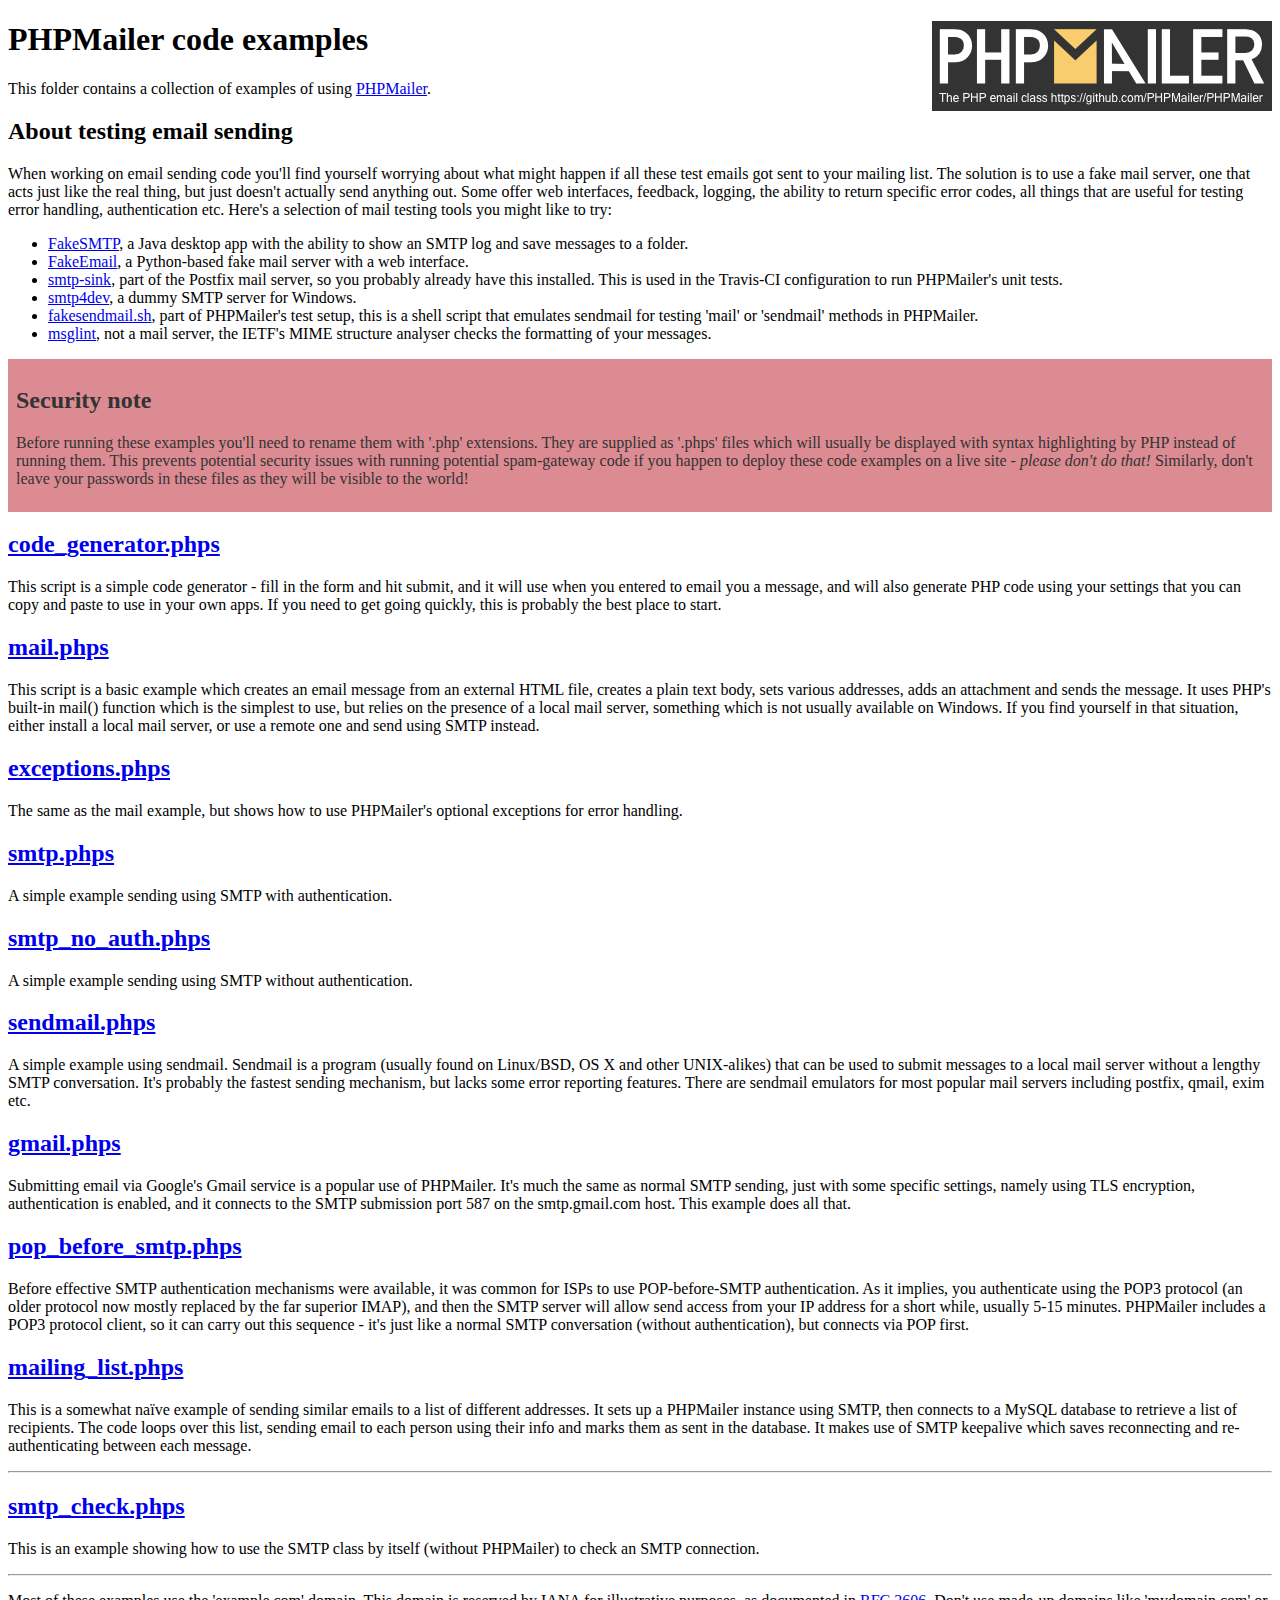
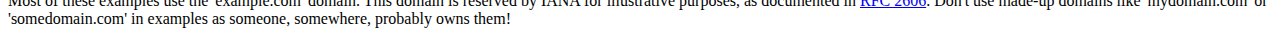
<file: PHPMailer-5.2-stable/PHPMailer-5.2-stable/examples/index.html>
<!DOCTYPE html>
<html>
<head>
	<meta charset="UTF-8">
	<title>PHPMailer Examples</title>
</head>
<body>
<h1>PHPMailer code examples<a href="https://github.com/PHPMailer/PHPMailer"><img src="images/phpmailer.png" style="float:right; border:0;" alt="PHPMailer logo"></a></h1>
<p>This folder contains a collection of examples of using <a href="https://github.com/PHPMailer/PHPMailer">PHPMailer</a>.</p>
<h2>About testing email sending</h2>
<p>When working on email sending code you'll find yourself worrying about what might happen if all these test emails got sent to your mailing list. The solution is to use a fake mail server, one that acts just like the real thing, but just doesn't actually send anything out. Some offer web interfaces, feedback, logging, the ability to return specific error codes, all things that are useful for testing error handling, authentication etc. Here's a selection of mail testing tools you might like to try:</p>
<ul>
  <li><a href="https://github.com/Nilhcem/FakeSMTP">FakeSMTP</a>, a Java desktop app with the ability to show an SMTP log and save messages to a folder. </li>
  <li><a href="https://github.com/isotoma/FakeEmail">FakeEmail</a>, a Python-based fake mail server with a web interface.</li>
  <li><a href="http://www.postfix.org/smtp-sink.1.html">smtp-sink</a>, part of the Postfix mail server, so you probably already have this installed. This is used in the Travis-CI configuration to run PHPMailer's unit tests.</li>
  <li><a href="http://smtp4dev.codeplex.com">smtp4dev</a>, a dummy SMTP server for Windows.</li>
  <li><a href="https://github.com/PHPMailer/PHPMailer/blob/master/test/fakesendmail.sh">fakesendmail.sh</a>, part of PHPMailer's test setup, this is a shell script that emulates sendmail for testing 'mail' or 'sendmail' methods in PHPMailer.</li>
  <li><a href="http://tools.ietf.org/tools/msglint/">msglint</a>, not a mail server, the IETF's MIME structure analyser checks the formatting of your messages.</li>
</ul>
<div style="padding: 8px; color: #333333; background-color: #dc8b92">
<h2>Security note</h2>
<p>Before running these examples you'll need to rename them with '.php' extensions. They are supplied as '.phps' files which will usually be displayed with syntax highlighting by PHP instead of running them. This prevents potential security issues with running potential spam-gateway code if you happen to deploy these code examples on a live site - <em>please don't do that!</em> Similarly, don't leave your passwords in these files as they will be visible to the world!</p>
</div>
<h2><a href="code_generator.phps">code_generator.phps</a></h2>
<p>This script is a simple code generator - fill in the form and hit submit, and it will use when you entered to email you a message, and will also generate PHP code using your settings that you can copy and paste to use in your own apps. If you need to get going quickly, this is probably the best place to start.</p>
<h2><a href="mail.phps">mail.phps</a></h2>
<p>This script is a basic example which creates an email message from an external HTML file, creates a plain text body, sets various addresses, adds an attachment and sends the message. It uses PHP's built-in mail() function which is the simplest to use, but relies on the presence of a local mail server, something which is not usually available on Windows. If you find yourself in that situation, either install a local mail server, or use a remote one and send using SMTP instead.</p>
<h2><a href="exceptions.phps">exceptions.phps</a></h2>
<p>The same as the mail example, but shows how to use PHPMailer's optional exceptions for error handling.</p>
<h2><a href="smtp.phps">smtp.phps</a></h2>
<p>A simple example sending using SMTP with authentication.</p>
<h2><a href="smtp_no_auth.phps">smtp_no_auth.phps</a></h2>
<p>A simple example sending using SMTP without authentication.</p>
<h2><a href="sendmail.phps">sendmail.phps</a></h2>
<p>A simple example using sendmail. Sendmail is a program (usually found on Linux/BSD, OS X and other UNIX-alikes) that can be used to submit messages to a local mail server without a lengthy SMTP conversation. It's probably the fastest sending mechanism, but lacks some error reporting features. There are sendmail emulators for most popular mail servers including postfix, qmail, exim etc.</p>
<h2><a href="gmail.phps">gmail.phps</a></h2>
<p>Submitting email via Google's Gmail service is a popular use of PHPMailer. It's much the same as normal SMTP sending, just with some specific settings, namely using TLS encryption, authentication is enabled, and it connects to the SMTP submission port 587 on the smtp.gmail.com host. This example does all that.</p>
<h2><a href="pop_before_smtp.phps">pop_before_smtp.phps</a></h2>
<p>Before effective SMTP authentication mechanisms were available, it was common for ISPs to use POP-before-SMTP authentication. As it implies, you authenticate using the POP3 protocol (an older protocol now mostly replaced by the far superior IMAP), and then the SMTP server will allow send access from your IP address for a short while, usually 5-15 minutes. PHPMailer includes a POP3 protocol client, so it can carry out this sequence - it's just like a normal SMTP conversation (without authentication), but connects via POP first.</p>
<h2><a href="mailing_list.phps">mailing_list.phps</a></h2>
<p>This is a somewhat naïve example of sending similar emails to a list of different addresses. It sets up a PHPMailer instance using SMTP, then connects to a MySQL database to retrieve a list of recipients. The code loops over this list, sending email to each person using their info and marks them as sent in the database. It makes use of SMTP keepalive which saves reconnecting and re-authenticating between each message.</p>
<hr>
<h2><a href="smtp_check.phps">smtp_check.phps</a></h2>
<p>This is an example showing how to use the SMTP class by itself (without PHPMailer) to check an SMTP connection.</p>
<hr>
<p>Most of these examples use the 'example.com' domain. This domain is reserved by IANA for illustrative purposes, as documented in <a href="http://tools.ietf.org/html/rfc2606">RFC 2606</a>. Don't use made-up domains like 'mydomain.com' or 'somedomain.com' in examples as someone, somewhere, probably owns them!</p>
</body>
</html>
</file>
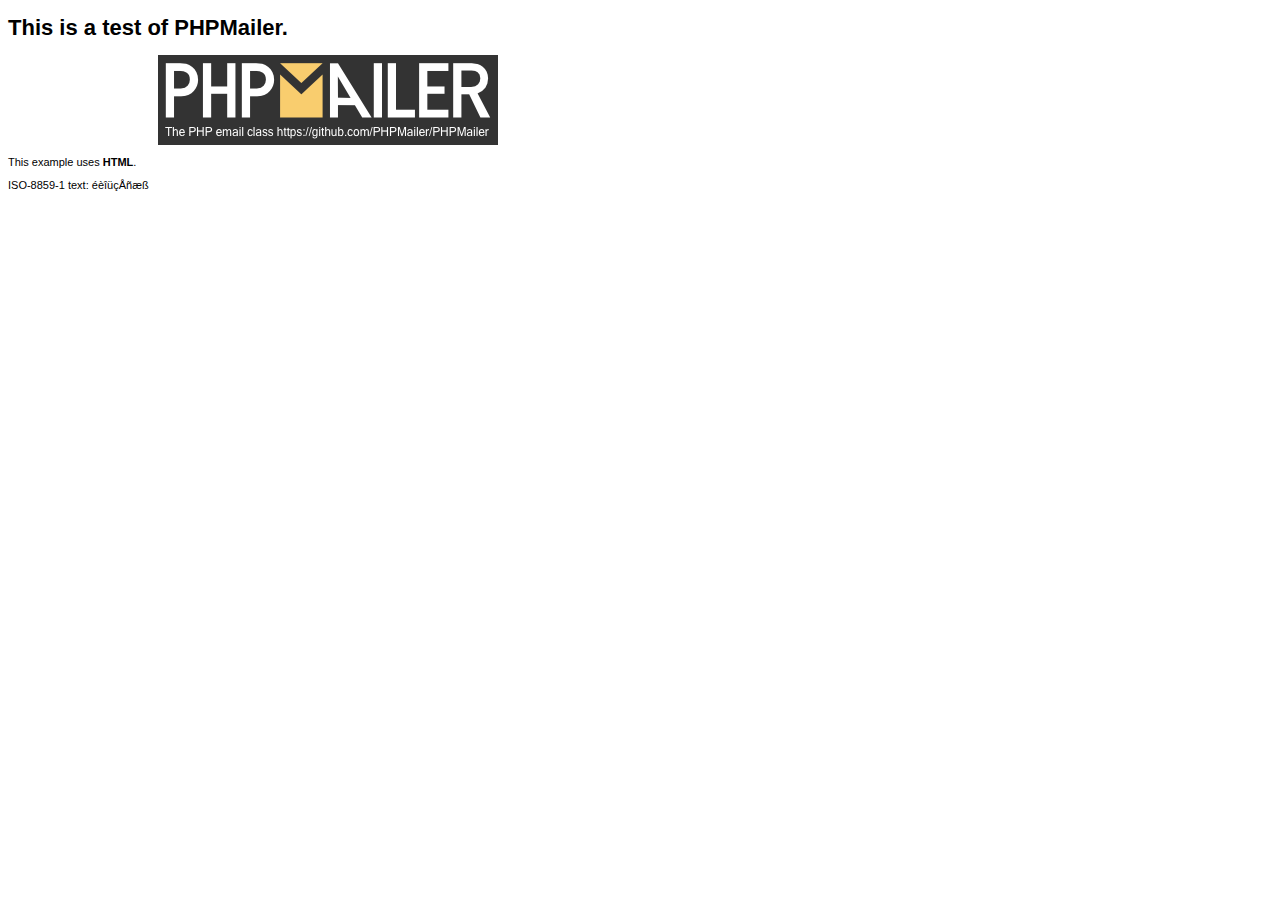
<file: PHPMailer-5.2-stable/PHPMailer-5.2-stable/examples/contents.html>
<!DOCTYPE HTML PUBLIC "-//W3C//DTD HTML 4.01 Transitional//EN" "http://www.w3.org/TR/html4/loose.dtd">
<html>
<head>
  <meta http-equiv="Content-Type" content="text/html; charset=iso-8859-1">
  <title>PHPMailer Test</title>
</head>
<body>
<div style="width: 640px; font-family: Arial, Helvetica, sans-serif; font-size: 11px;">
  <h1>This is a test of PHPMailer.</h1>
  <div align="center">
    <a href="https://github.com/PHPMailer/PHPMailer/"><img src="images/phpmailer.png" height="90" width="340" alt="PHPMailer rocks"></a>
  </div>
  <p>This example uses <strong>HTML</strong>.</p>
  <p>ISO-8859-1 text: ���������</p>
</div>
</body>
</html>
</file>
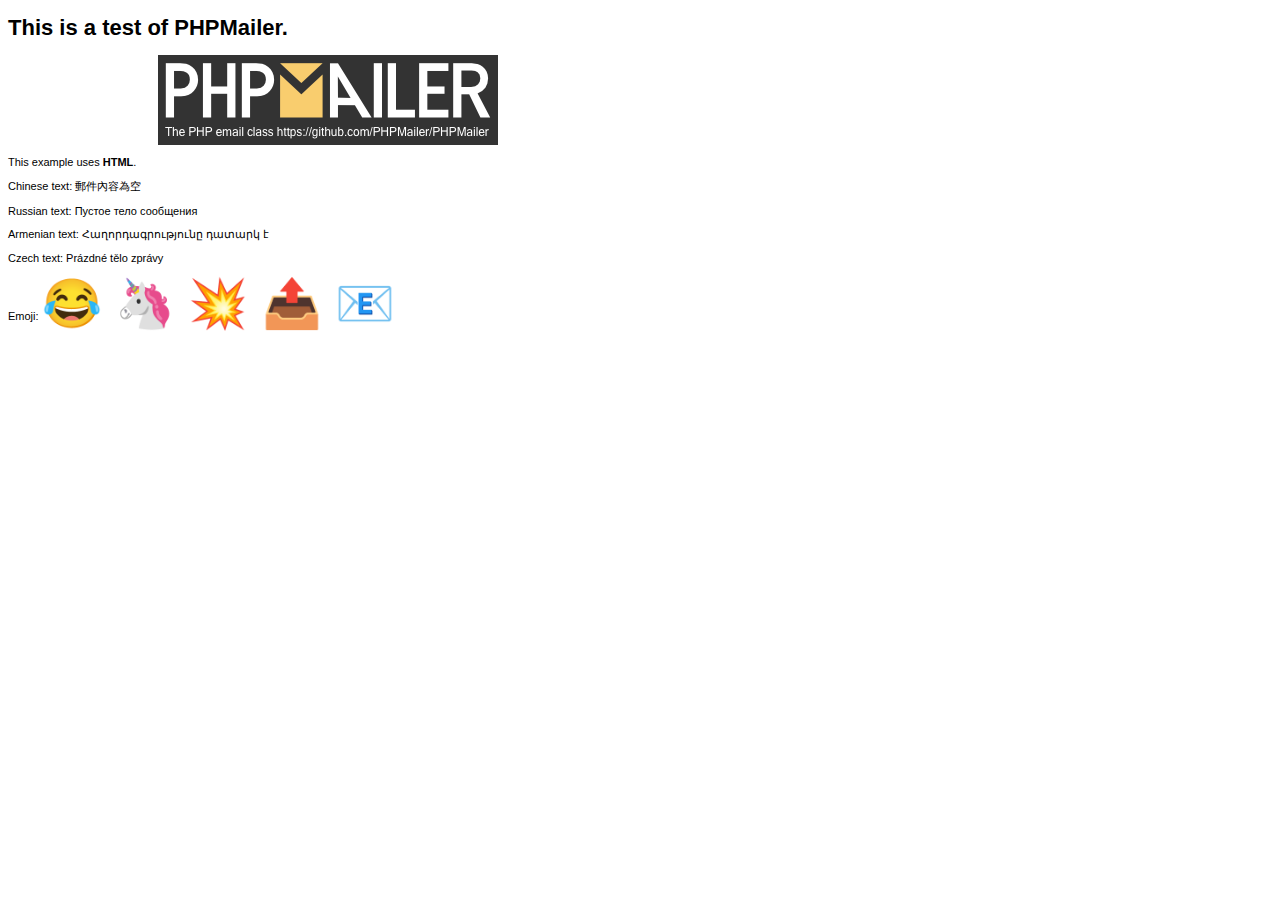
<file: PHPMailer-5.2-stable/PHPMailer-5.2-stable/examples/contentsutf8.html>
<!DOCTYPE HTML PUBLIC "-//W3C//DTD HTML 4.01 Transitional//EN" "http://www.w3.org/TR/html4/loose.dtd">
<html>
<head>
  <meta http-equiv="Content-Type" content="text/html; charset=utf-8">
  <title>PHPMailer Test</title>
</head>
<body>
<div style="width: 640px; font-family: Arial, Helvetica, sans-serif; font-size: 11px;">
  <h1>This is a test of PHPMailer.</h1>
  <div align="center">
    <a href="https://github.com/PHPMailer/PHPMailer/"><img src="images/phpmailer.png" height="90" width="340" alt="PHPMailer rocks"></a>
  </div>
  <p>This example uses <strong>HTML</strong>.</p>
  <p>Chinese text: 郵件內容為空</p>
  <p>Russian text: Пустое тело сообщения</p>
  <p>Armenian text: Հաղորդագրությունը դատարկ է</p>
  <p>Czech text: Prázdné tělo zprávy</p>
  <p>Emoji: <span style="font-size: 48px">😂 🦄 💥 📤 📧</span></p>
</div>
</body>
</html>
</file>
